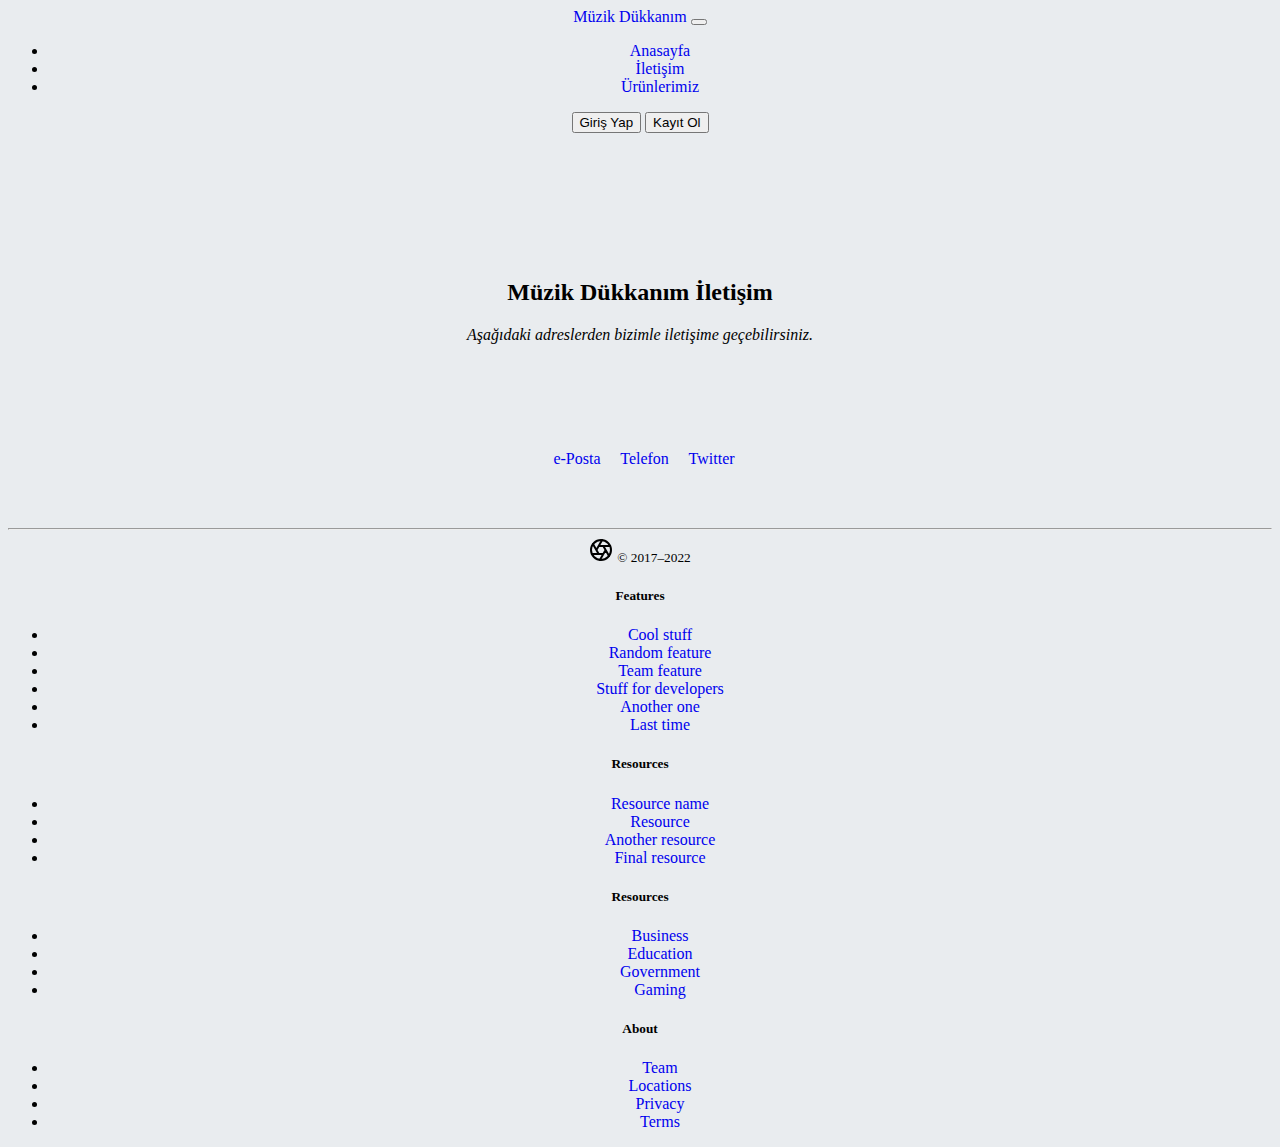
<file: contact.html>
<!DOCTYPE html>
<html lang="tr">
<head>
    <meta charset="UTF-8">
    <title>iletişim</title>
    <link rel="stylesheet" href="css/style.css">
    <link rel="preconnect" href="https://fonts.googleapis.com">
    <link href="https://cdn.jsdelivr.net/npm/bootstrap@5.2.0-beta1/dist/css/bootstrap.min.css" rel="stylesheet" integrity="sha384-0evHe/X+R7YkIZDRvuzKMRqM+OrBnVFBL6DOitfPri4tjfHxaWutUpFmBp4vmVor" crossorigin="anonymous">
</head>
<body id="style">
   
    <nav class="navbar navbar-expand-lg navbar-dark bg-dark">
        <div class="container-fluid">
          <a class="navbar-brand text-white" href="#">Müzik Dükkanım</a>
          <button class="navbar-toggler" type="button" data-bs-toggle="collapse" data-bs-target="#navbarSupportedContent" aria-controls="navbarSupportedContent" aria-expanded="false" aria-label="Toggle navigation">
            <span class="navbar-toggler-icon"></span>
          </button>
          <div class="collapse navbar-collapse" id="navbarSupportedContent">
            <ul class="navbar-nav me-auto mb-2 mb-lg-0">
              <li class="nav-item">
                <a class="nav-link active text-white" aria-current="page" href="index.html">Anasayfa</a>
              </li>
              <li class="nav-item">
                <a class="nav-link text-white" href="contact.html">İletişim</a>
              </li>
              <li class="nav-item">
                <a class="nav-link text-white" href="product.html">Ürünlerimiz</a>
              </li>
            </ul>
          </div>
        </div>
        <form class="container-fluid justify-content-end">
            <button class="btn btn-outline-success me-2" type="button">Giriş Yap</button>
            <button class="btn btn-outline-success me-2" type="button">Kayıt Ol</button>
          </form>
      </nav>
      <br><br><br><br><br><br><br>
    <div>
        <h2>
            Müzik Dükkanım İletişim 
        </h2>
        <p style="font-style: italic;">
            Aşağıdaki adreslerden bizimle iletişime geçebilirsiniz.<br><br>
        </p>
    </div>
    <br><br><br><br>
    <div id="contact">
        &nbsp; <a href="mailto:contact@muzikdukkani.com">e-Posta</a> &nbsp;&nbsp;&nbsp; <a href="tel:+902124440123">Telefon</a> &nbsp;&nbsp;&nbsp; <a href="https://twitter.com/muzikdukkani" target="_blank">Twitter</a>
    </div>
    <div>
        <p>
        </p>
    </div><br><br><hr>
    <footer class="container py-5">
      <div class="row">
        <div class="col-12 col-md">
          <svg xmlns="http://www.w3.org/2000/svg" width="24" height="24" fill="none" stroke="currentColor" stroke-linecap="round" stroke-linejoin="round" stroke-width="2" class="d-block mb-2" role="img" viewBox="0 0 24 24"><title>Product</title><circle cx="12" cy="12" r="10"></circle><path d="M14.31 8l5.74 9.94M9.69 8h11.48M7.38 12l5.74-9.94M9.69 16L3.95 6.06M14.31 16H2.83m13.79-4l-5.74 9.94"></path></svg>
          <small class="d-block mb-3 text-muted">© 2017–2022</small>
        </div>
        <div class="col-6 col-md">
          <h5>Features</h5>
          <ul class="list-unstyled text-small">
            <li><a class="link-secondary" href="#">Cool stuff</a></li>
            <li><a class="link-secondary" href="#">Random feature</a></li>
            <li><a class="link-secondary" href="#">Team feature</a></li>
            <li><a class="link-secondary" href="#">Stuff for developers</a></li>
            <li><a class="link-secondary" href="#">Another one</a></li>
            <li><a class="link-secondary" href="#">Last time</a></li>
          </ul>
        </div>
        <div class="col-6 col-md">
          <h5>Resources</h5>
          <ul class="list-unstyled text-small">
            <li><a class="link-secondary" href="#">Resource name</a></li>
            <li><a class="link-secondary" href="#">Resource</a></li>
            <li><a class="link-secondary" href="#">Another resource</a></li>
            <li><a class="link-secondary" href="#">Final resource</a></li>
          </ul>
        </div>
        <div class="col-6 col-md">
          <h5>Resources</h5>
          <ul class="list-unstyled text-small">
            <li><a class="link-secondary" href="#">Business</a></li>
            <li><a class="link-secondary" href="#">Education</a></li>
            <li><a class="link-secondary" href="#">Government</a></li>
            <li><a class="link-secondary" href="#">Gaming</a></li>
          </ul>
        </div>
        <div class="col-6 col-md">
          <h5>About</h5>
          <ul class="list-unstyled text-small">
            <li><a class="link-secondary" href="#">Team</a></li>
            <li><a class="link-secondary" href="#">Locations</a></li>
            <li><a class="link-secondary" href="#">Privacy</a></li>
            <li><a class="link-secondary" href="#">Terms</a></li>
          </ul>
        </div>
      </div>
    </footer>
    <script src="https://cdn.jsdelivr.net/npm/bootstrap@5.2.0-beta1/dist/js/bootstrap.bundle.min.js" integrity="sha384-pprn3073KE6tl6bjs2QrFaJGz5/SUsLqktiwsUTF55Jfv3qYSDhgCecCxMW52nD2" crossorigin="anonymous"></script>
</body>
</html>
</file>
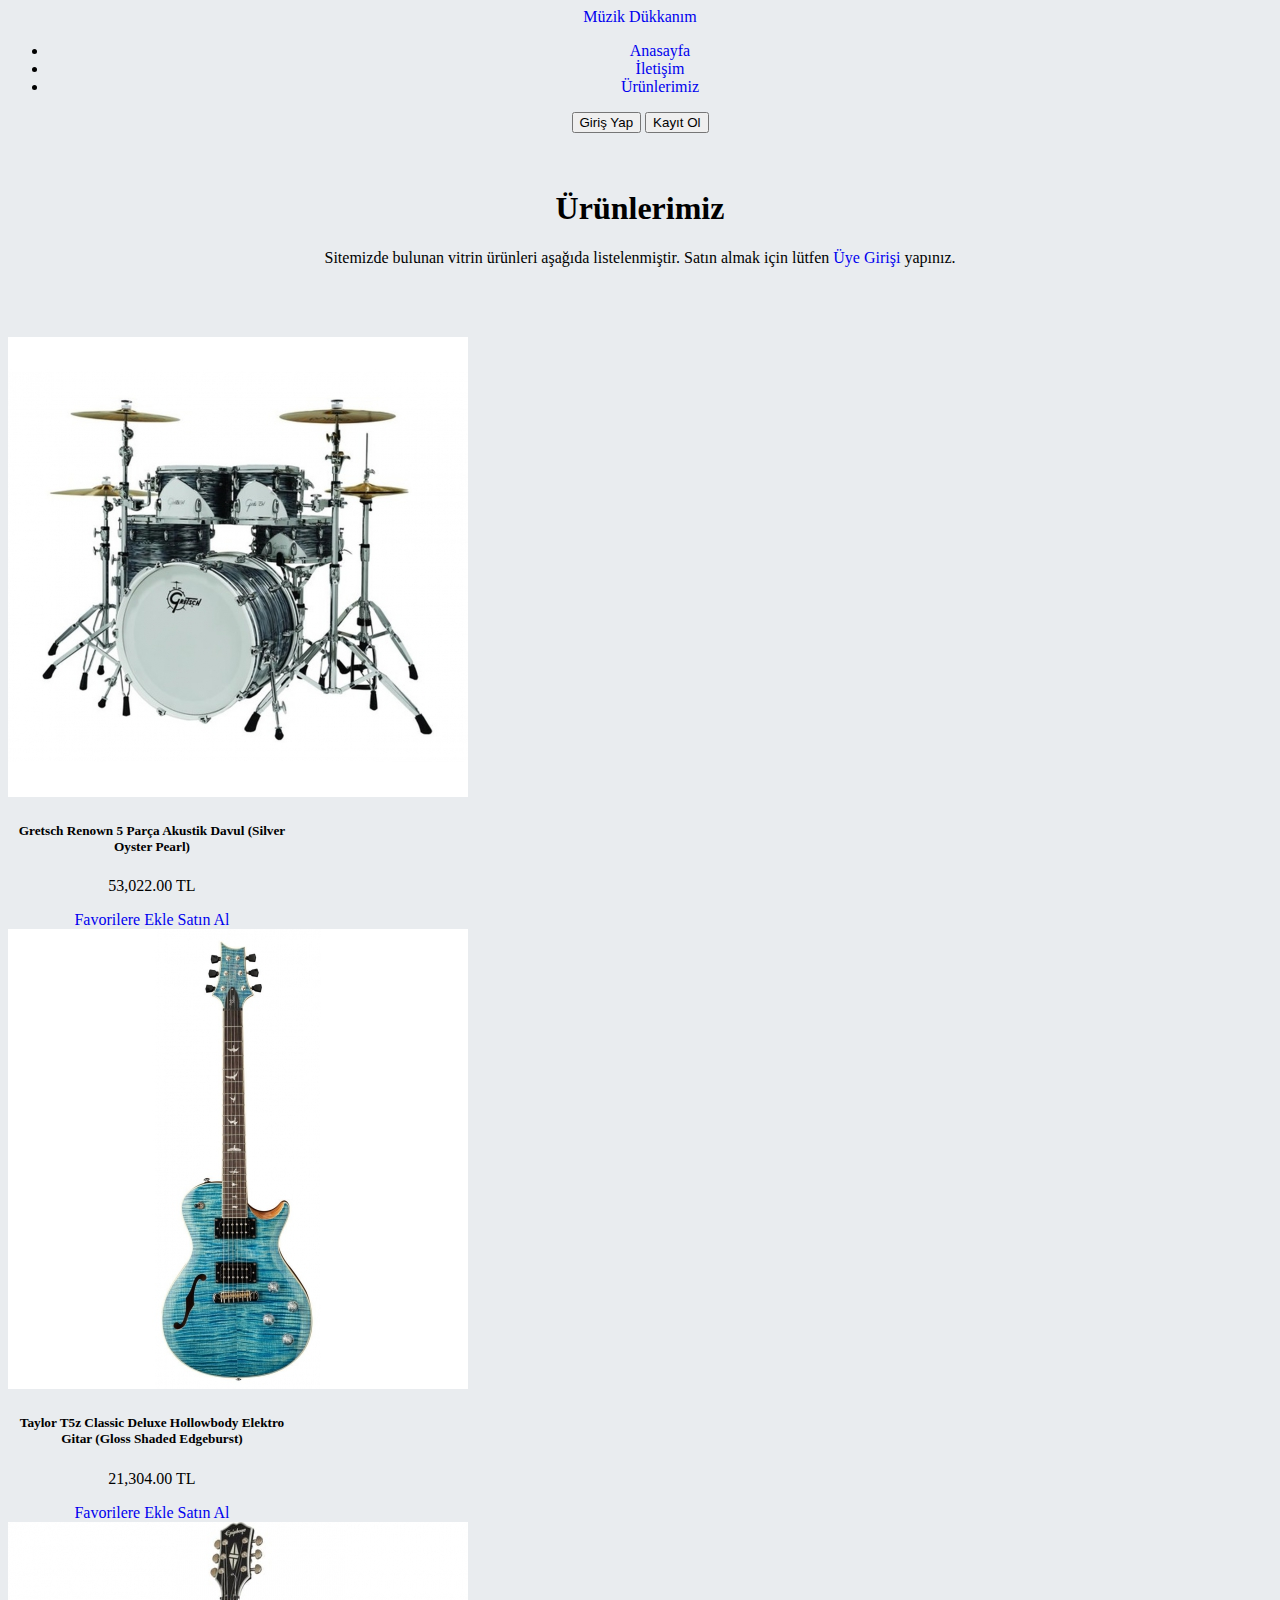
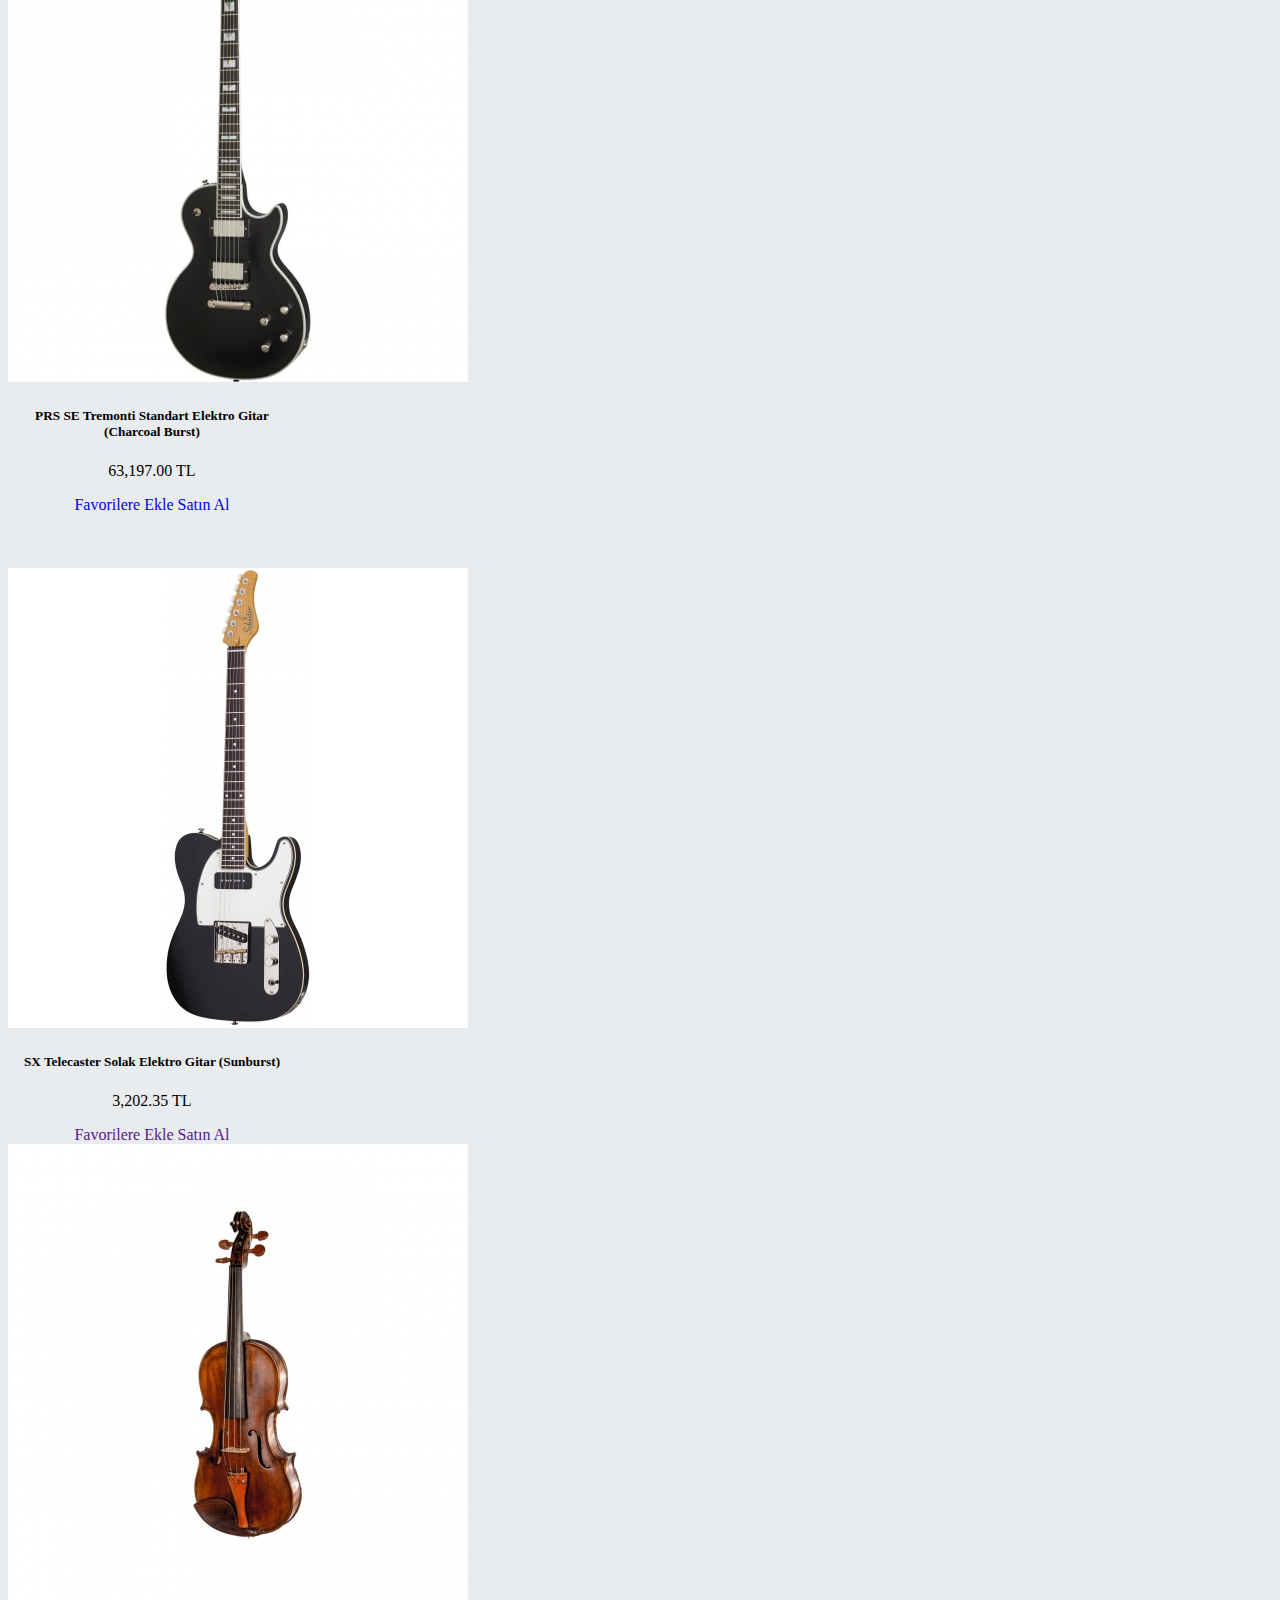
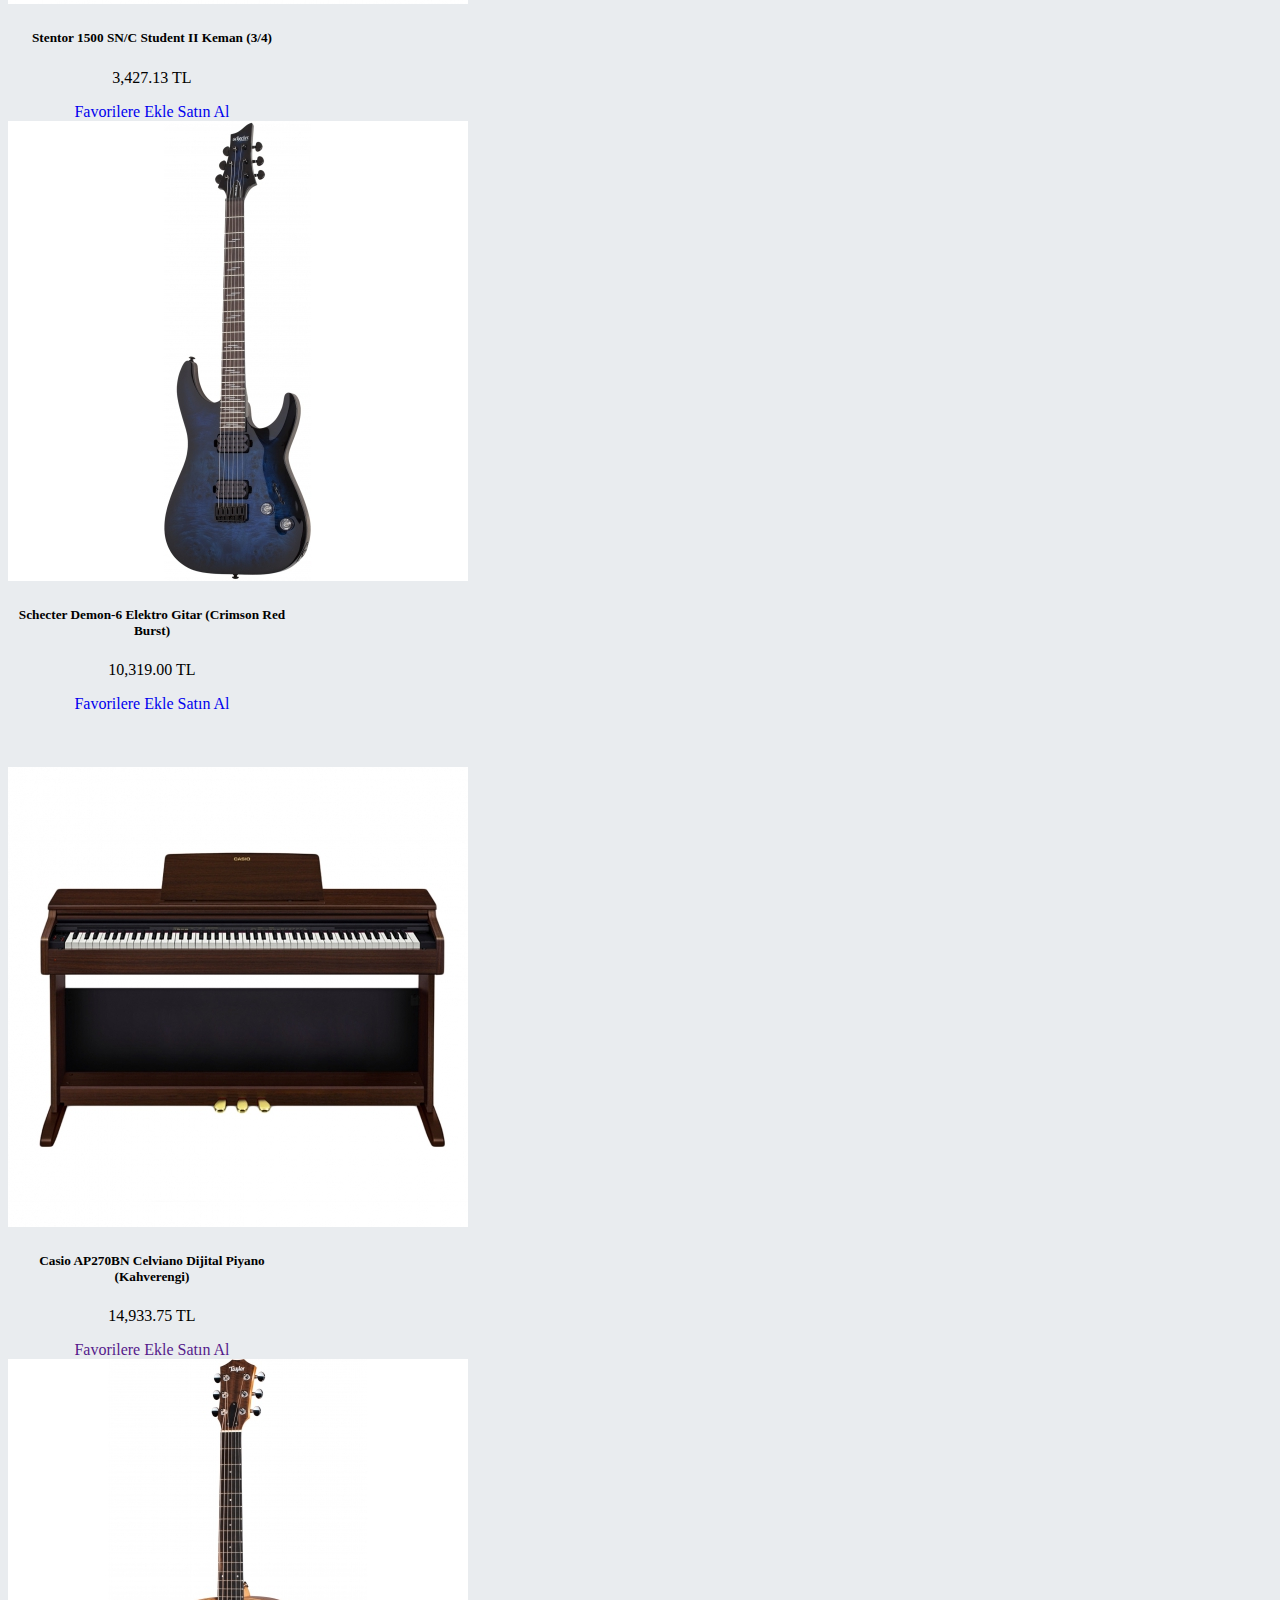
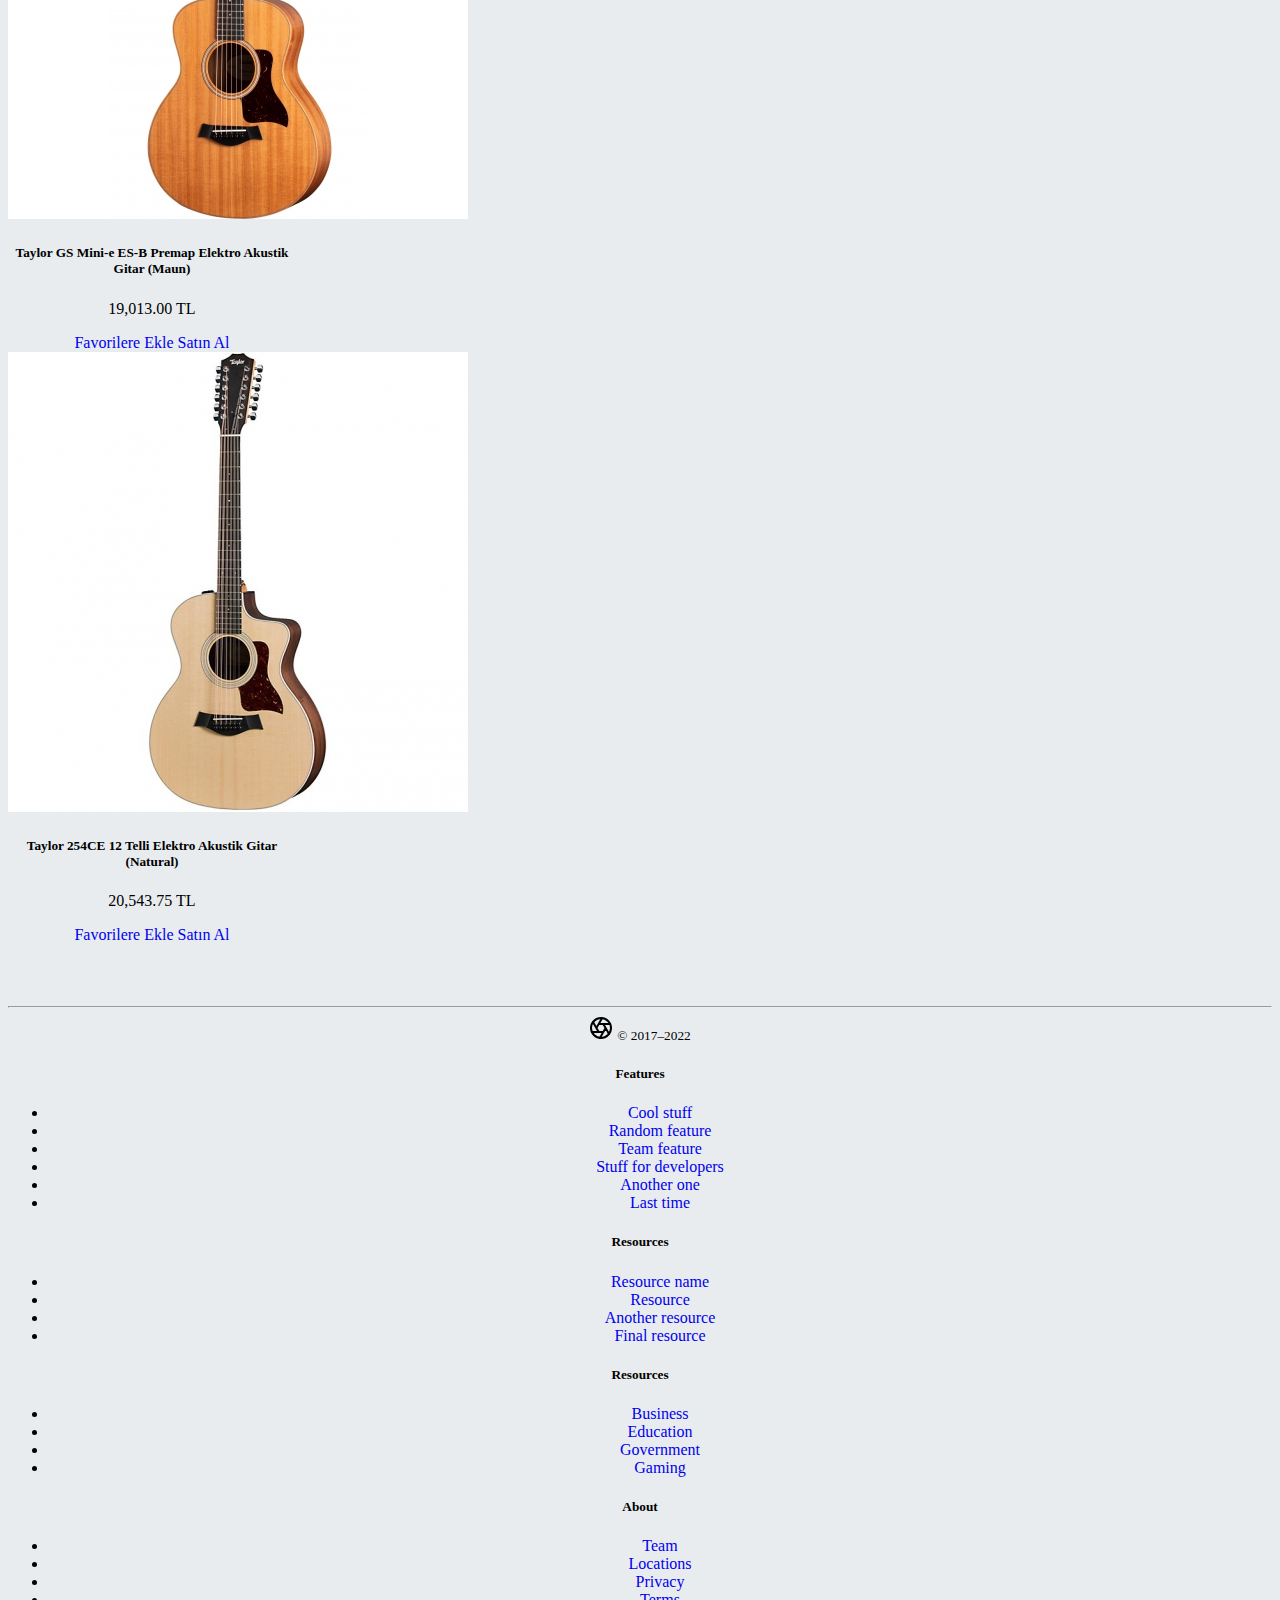
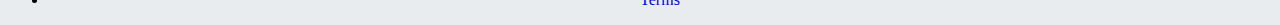
<file: product.html>
<!DOCTYPE html>
<html lang="tr">
<head>
    <meta charset="UTF-8">
    <title>ürünlerimiz</title>
    <link rel="stylesheet" href="css/style.css">
    <link rel="preconnect" href="https://fonts.googleapis.com">
    <link href="https://cdn.jsdelivr.net/npm/bootstrap@5.2.0-beta1/dist/css/bootstrap.min.css" rel="stylesheet" integrity="sha384-0evHe/X+R7YkIZDRvuzKMRqM+OrBnVFBL6DOitfPri4tjfHxaWutUpFmBp4vmVor" crossorigin="anonymous">
</head>
<body id="style">
   
    <nav class="navbar navbar-expand-lg navbar-dark bg-dark">
        <div class="container-fluid">
          <a class="navbar-brand text-white" href="#">Müzik Dükkanım</a>
          <div class="collapse navbar-collapse" id="navbarSupportedContent">
            <ul class="navbar-nav me-auto mb-2 mb-lg-0">
              <li class="nav-item">
                <a class="nav-link active text-white" aria-current="page" href="index.html">Anasayfa</a>
              </li>
              <li class="nav-item">
                <a class="nav-link text-white" href="contact.html">İletişim</a>
              </li>
              <li class="nav-item">
                <a class="nav-link text-white" href="product.html">Ürünlerimiz</a>
              </li>
            </ul>
          </div>
        </div>
        
        <form class="container-fluid justify-content-end">
            <button class="btn btn-outline-success me-2" type="button">Giriş Yap</button>
            <button class="btn btn-outline-success me-2" type="button">Kayıt Ol</button>
          </form>
      </nav><br><br>
      <div class="mb-4 p-5 bg-light rounded-3">
        <div class="container-fluid py-5"></div>
        <h1 class="display-5 fw-bold ">
            Ürünlerimiz 
        </h1>
        <p class="col-md-12 fs-4">
          Sitemizde bulunan vitrin ürünleri aşağıda listelenmiştir. Satın almak için lütfen <a href="login.html">Üye Girişi</a> yapınız.<br> <br>
        </p><br>
    </div><br>

    <div class="container">
      <div class="row">
        <div class="col-md-4">
    <div class="card make-it-slow box" style="width: 18rem;">
      <img src="img/bateri.jpg" class="card-img-top" alt="bateri">
      <div class="card-body">
        <h5 class="card-title">Gretsch Renown 5 Parça Akustik Davul (Silver Oyster Pearl)</h5>
        <p class="card-text">53,022.00 TL</p>
        <a href="#" class="btn btn-primary">Favorilere Ekle</a>
        <a href="#" class="btn btn-primary">Satın Al</a>
      </div>
    </div>
  </div>
  <div class="col-md-4">
    <div class="card make-it-slow box" style="width: 18rem;">
      <img src="img/gitar1.jpg" class="card-img-top" alt="gitar1">
      <div class="card-body">
        <h5 class="card-title">Taylor T5z Classic Deluxe Hollowbody Elektro Gitar (Gloss Shaded Edgeburst)</h5>
        <p class="card-text">21,304.00 TL</p>
        <a href="#" class="btn btn-primary">Favorilere Ekle</a>
        <a href="#" class="btn btn-primary">Satın Al</a>
      </div>
    </div>
  </div>
  <div class="col-md-4">
    <div class="card make-it-slow box" style="width: 18rem;">
      <img src="img/gitar2.jpg" class="card-img-top" alt="bateri">
      <div class="card-body">
        <h5 class="card-title">PRS SE Tremonti Standart Elektro Gitar (Charcoal Burst)</h5>
        <p class="card-text">63,197.00 TL</p>
        <a href="#" class="btn btn-primary">Favorilere Ekle</a>
        <a href="#" class="btn btn-primary">Satın Al</a>
      </div>
    </div>
  </div>
  </div>
</div>
</div>
</div>
</div>
</div>
</div>
</div><br><br><br>

<div class="container">
  <div class="row">
    <div class="col-md-4 d-flex align-items-stretch">
<div class="card make-it-slow box" style="width: 18rem;">
  <img src="img/gitar3.jpg" class="card-img-top" alt="bateri">
  <div class="card-body">
    <h5 class="card-title">SX Telecaster Solak Elektro Gitar (Sunburst)</h5>
    <p class="card-text">3,202.35 TL</p>
    <a href="" class="btn btn-primary">Favorilere Ekle</a>
    <a href="" class="btn btn-primary">Satın Al</a>
  </div>
</div>
</div>
<div class="col-md-4 d-flex align-items-stretch">
<div class="card make-it-slow box" style="width: 18rem;">
  <img src="img/keman.jpg" class="card-img-top" alt="gitar1">
  <div class="card-body">
    <h5 class="card-title">Stentor 1500 SN/C Student II Keman (3/4)</h5>
    <p class="card-text">3,427.13 TL</p>
    <a href="#" class="btn btn-primary">Favorilere Ekle</a>
    <a href="#" class="btn btn-primary">Satın Al</a>
  </div>
</div>
</div>
<div class="col-md-4">
<div class="card make-it-slow box" style="width: 18rem;">
  <img src="img/schecter.jpg" class="card-img-top" alt="bateri">
  <div class="card-body">
    <h5 class="card-title">Schecter Demon-6 Elektro Gitar (Crimson Red Burst)</h5>
    <p class="card-text">10,319.00 TL</p>
    <a href="#" class="btn btn-primary">Favorilere Ekle</a>
    <a href="#" class="btn btn-primary">Satın Al</a>
  </div>
</div>
</div>
</div>
</div>
</div>
</div>
</div>
</div>
</div>
</div><br><br><br>

<div class="container">
  <div class="row">
    <div class="col-md-4 d-flex align-items-stretch">
<div class="card make-it-slow box" style="width: 18rem;">
  <img src="img/piyano1.jpg" class="card-img-top" alt="piyano">
  <div class="card-body">
    <h5 class="card-title">Casio AP270BN Celviano Dijital Piyano (Kahverengi)</h5>
    <p class="card-text">14,933.75 TL</p>
    <a href="" class="btn btn-primary">Favorilere Ekle</a>
    <a href="" class="btn btn-primary">Satın Al</a>
  </div>
</div>
</div>
<div class="col-md-4 d-flex align-items-stretch">
<div class="card make-it-slow box" style="width: 18rem;">
  <img src="img/akustik.jpg" class="card-img-top" alt="gitar">
  <div class="card-body">
    <h5 class="card-title">Taylor GS Mini-e ES-B Premap Elektro Akustik Gitar (Maun)</h5>
    <p class="card-text">19,013.00 TL</p>
    <a href="#" class="btn btn-primary">Favorilere Ekle</a>
    <a href="#" class="btn btn-primary">Satın Al</a>
  </div>
</div>
</div>
<div class="col-md-4">
<div class="card make-it-slow box" style="width: 18rem;">
  <img src="img/akustik2.jpg" class="card-img-top" alt="gitar">
  <div class="card-body">
    <h5 class="card-title">Taylor 254CE 12 Telli Elektro Akustik Gitar (Natural)</h5>
    <p class="card-text">20,543.75 TL</p>
    <a href="#" class="btn btn-primary">Favorilere Ekle</a>
    <a href="#" class="btn btn-primary">Satın Al</a>
  </div>
</div>
</div>
</div>
</div>
</div>
</div>
</div>
</div>
</div>
</div><br><br><br><hr>

<footer class="container py-5">
  <div class="row">
    <div class="col-12 col-md">
      <svg xmlns="http://www.w3.org/2000/svg" width="24" height="24" fill="none" stroke="currentColor" stroke-linecap="round" stroke-linejoin="round" stroke-width="2" class="d-block mb-2" role="img" viewBox="0 0 24 24"><title>Product</title><circle cx="12" cy="12" r="10"></circle><path d="M14.31 8l5.74 9.94M9.69 8h11.48M7.38 12l5.74-9.94M9.69 16L3.95 6.06M14.31 16H2.83m13.79-4l-5.74 9.94"></path></svg>
      <small class="d-block mb-3 text-muted">© 2017–2022</small>
    </div>
    <div class="col-6 col-md">
      <h5>Features</h5>
      <ul class="list-unstyled text-small">
        <li><a class="link-secondary" href="#">Cool stuff</a></li>
        <li><a class="link-secondary" href="#">Random feature</a></li>
        <li><a class="link-secondary" href="#">Team feature</a></li>
        <li><a class="link-secondary" href="#">Stuff for developers</a></li>
        <li><a class="link-secondary" href="#">Another one</a></li>
        <li><a class="link-secondary" href="#">Last time</a></li>
      </ul>
    </div>
    <div class="col-6 col-md">
      <h5>Resources</h5>
      <ul class="list-unstyled text-small">
        <li><a class="link-secondary" href="#">Resource name</a></li>
        <li><a class="link-secondary" href="#">Resource</a></li>
        <li><a class="link-secondary" href="#">Another resource</a></li>
        <li><a class="link-secondary" href="#">Final resource</a></li>
      </ul>
    </div>
    <div class="col-6 col-md">
      <h5>Resources</h5>
      <ul class="list-unstyled text-small">
        <li><a class="link-secondary" href="#">Business</a></li>
        <li><a class="link-secondary" href="#">Education</a></li>
        <li><a class="link-secondary" href="#">Government</a></li>
        <li><a class="link-secondary" href="#">Gaming</a></li>
      </ul>
    </div>
    <div class="col-6 col-md">
      <h5>About</h5>
      <ul class="list-unstyled text-small">
        <li><a class="link-secondary" href="#">Team</a></li>
        <li><a class="link-secondary" href="#">Locations</a></li>
        <li><a class="link-secondary" href="#">Privacy</a></li>
        <li><a class="link-secondary" href="#">Terms</a></li>
      </ul>
    </div>
  </div>
</footer> 
<script src="https://cdn.jsdelivr.net/npm/bootstrap@5.2.0-beta1/dist/js/bootstrap.bundle.min.js" integrity="sha384-pprn3073KE6tl6bjs2QrFaJGz5/SUsLqktiwsUTF55Jfv3qYSDhgCecCxMW52nD2" crossorigin="anonymous"></script>    
</body>
</html>
</file>
<file: css/style.css>
#style{
    text-align:center;
    background-color:#E9ECEF; 
}

/****************************** MENU ******************************/

#menu{
    font-size: 20px;
    text-align: center;
}
.nav.navbar-nav.navbar-right {
    color: white;
}
/****************************** PARAGRAPH ******************************/
.mrg{
    margin: 10 px;
}
.make-it-slow:hover {
    box-shadow: 0 5px 15px rgba(0,0,0,0.3);
  }
  .animasyon:hover {
    box-shadow: 0 1px 2px rgba(0,0,0,0.15);
    transition: box-shadow 0.3s ease-in-out;
  }
  .box:hover {
    transform: scale(1.1, 1.1);
  }
  a{
      text-decoration: none;
  }
</file>
